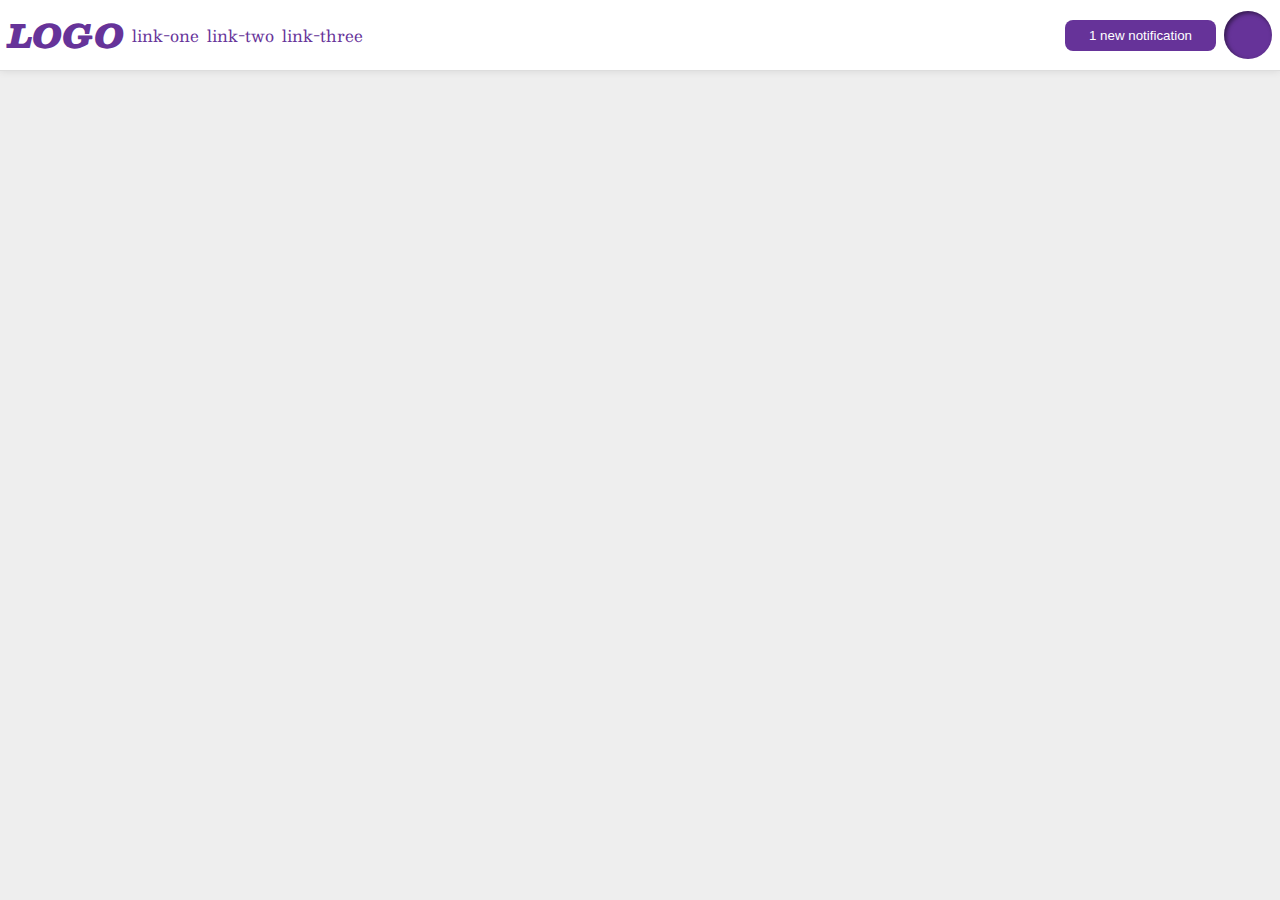
<file: flex/03-flex-header-2/index.html>
<!DOCTYPE html>
<html lang="en">
  <head>
    <meta charset="UTF-8">
    <meta http-equiv="X-UA-Compatible" content="IE=edge">
    <meta name="viewport" content="width=device-width, initial-scale=1.0">
    <title>Flex Header 2</title>
    <link rel="stylesheet" href="style.css">
  </head>
  <body>
    <div class="header">
      <div class="left">
      <div class="logo">
        LOGO
      </div>
      <ul class="links">
        <li><a href="google.com">link-one</a></li>
        <li><a href="google.com">link-two</a></li>
        <li><a href="google.com">link-three</a></li>
      </ul>
      </div>
      <div class="right">
      <button class="notifications">
        1 new notification
      </button>
      <div class="profile-image"></div>
    </div>
    </div>
  </body>
</html>
</file>
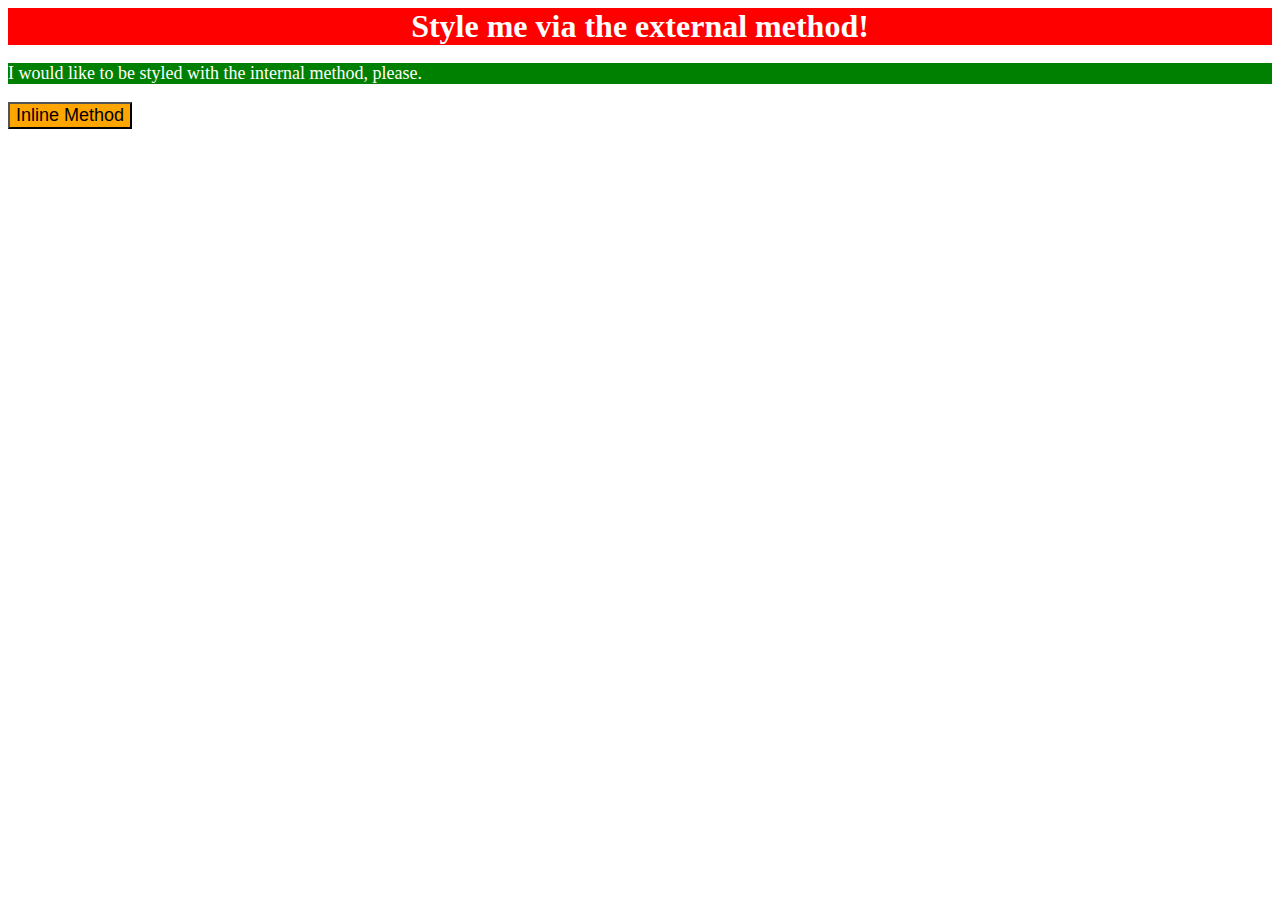
<file: foundations/01-css-methods/index.html>
<!DOCTYPE html>
<html lang="en">
  <head>
    <meta charset="UTF-8">
    <meta http-equiv="X-UA-Compatible" content="IE=edge">
    <meta name="viewport" content="width=device-width, initial-scale=1.0">
    <title>Methods for Adding CSS</title>
    <link rel="stylesheet" href="styles.css">
    
    <style>
      p {
        color: white;
        background-color: green;
        font-size: 18px;
      }
    </style>
  </head>
  <body>
    <div>Style me via the external method!</div>
    <p>I would like to be styled with the internal method, please.</p>
    <button style="background-color: orange; font-size: 18px;">Inline Method</button>
  </body>
</html>
</file>
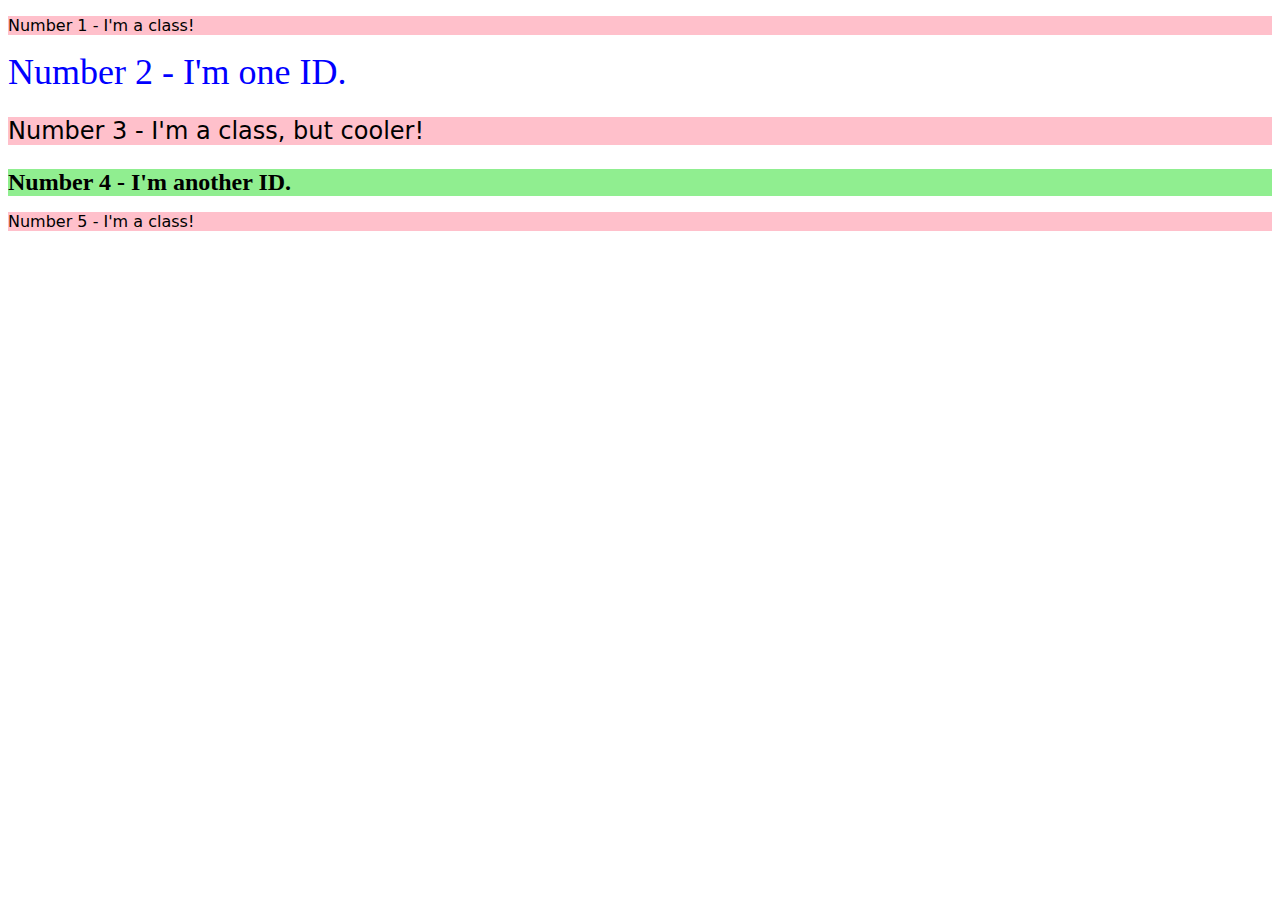
<file: foundations/02-class-id-selectors/index.html>
<!DOCTYPE html>
<html lang="en">
  <head>
    <meta charset="UTF-8">
    <meta http-equiv="X-UA-Compatible" content="IE=edge">
    <meta name="viewport" content="width=device-width, initial-scale=1.0">
    <title>Class and ID Selectors</title>
    <link rel="stylesheet" href="style.css">
  </head>
  <body>
    <p class="odd">Number 1 - I'm a class!</p>
    <div id="single">Number 2 - I'm one ID.</div>
    <p class="odd cooler">Number 3 - I'm a class, but cooler!</p>
    <div id="four">Number 4 - I'm another ID.</div>
    <p class="odd">Number 5 - I'm a class!</p>
  </body>
</html>
</file>
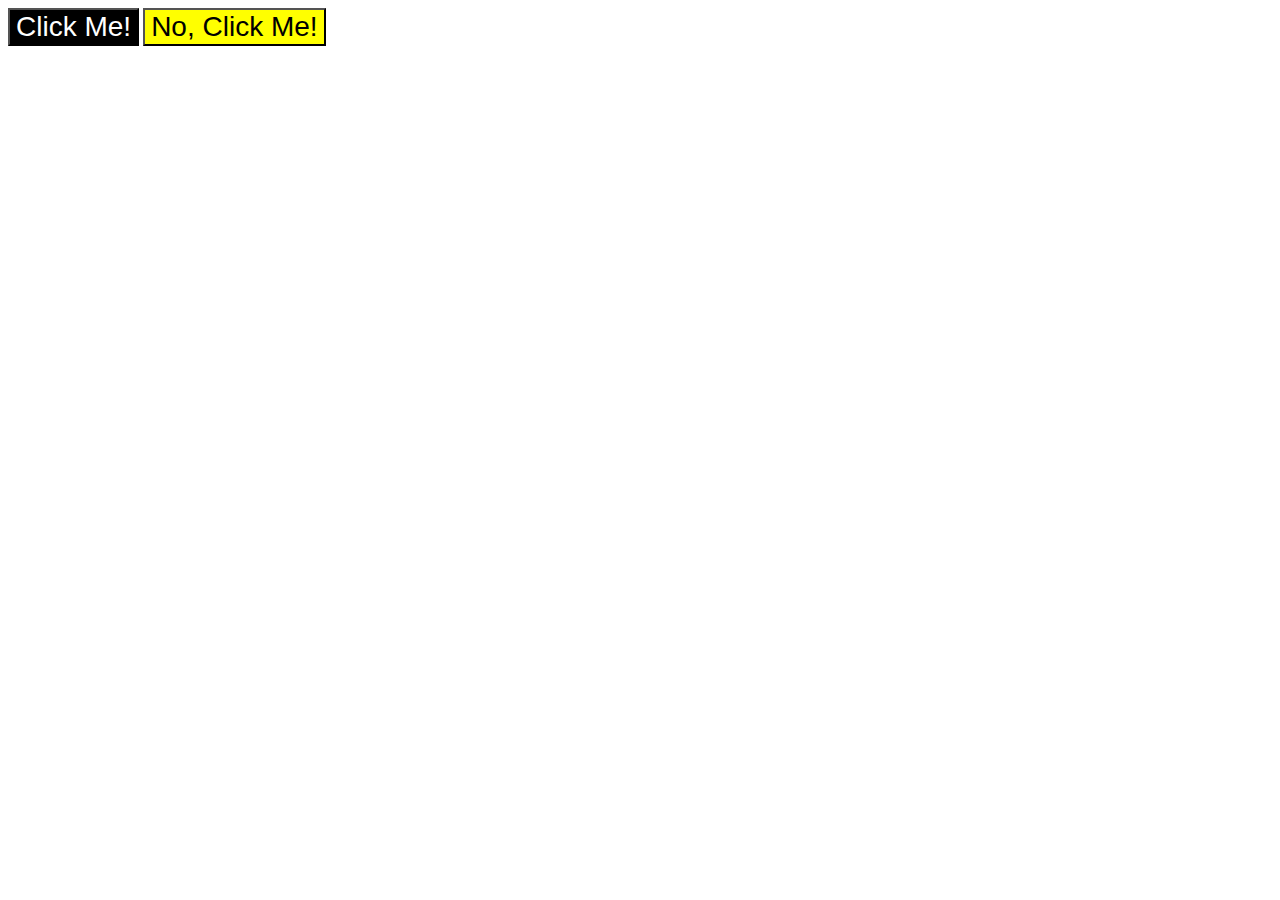
<file: foundations/03-grouping-selectors/index.html>
<!DOCTYPE html>
<html lang="en">
  <head>
    <meta charset="UTF-8">
    <meta http-equiv="X-UA-Compatible" content="IE=edge">
    <meta name="viewport" content="width=device-width, initial-scale=1.0">
    <title>Grouping Selectors</title>
    <link rel="stylesheet" href="style.css">
  </head>
  <body>
    <button class="black">Click Me!</button>
    <button class="yellow">No, Click Me!</button>
  </body>
</html>
</file>
<file: flex/03-flex-header-2/style.css>
/* this is some magical font-importing.  
you'll learn about it later. */
@import url('https://fonts.googleapis.com/css2?family=Besley:ital,wght@0,400;1,900&display=swap');

body {
  margin: 0;
  background: #eee;
  font-family: Besley, serif;
}

.header {
  background: white;
  border-bottom: 1px solid #ddd;
  box-shadow: 0 0 8px rgba(0,0,0,.1);
  display:flex;
  justify-content: space-between;
  padding: 8px;
}

.profile-image {
  background: rebeccapurple;
  box-shadow: inset 2px 2px 4px rgba(0,0,0,.5);
  border-radius: 50%;
  width: 48px;
  height: 48px;
}

.logo {
  color: rebeccapurple;
  font-size: 32px;
  font-weight: 900;
  font-style: italic;
}

button {
  border: none;
  border-radius: 8px;
  background: rebeccapurple;
  color: white;
  padding: 8px 24px;
}

a {
  /* this removes the line under our links */
  text-decoration: none;
  color: rebeccapurple;
}

ul {
  list-style-type: none;
  display: flex;
  gap: 8px;
  margin: 0;
  padding: 0;
}

.left, .right {
  display: flex;
  align-items: center;
  gap: 8px;

}
</file>
<file: foundations/01-css-methods/styles.css>
div { 
    color: white;
    background-color: red;
    font-size: 32px;
    font-weight: bold;
    text-align: center;
}
</file>
<file: foundations/02-class-id-selectors/style.css>
.odd {
    background-color: #ffc0cb;
    font-family: "verdana", "dejavu sans", sans-serif;
}

#single {
    color: #0000ff;
    font-size: 36px;
}

#four {
    font-weight: bold;
    font-size: 24px;
    background-color: #90ee90;

} 

.cooler {
    font-size: 24px;
}
</file>
<file: foundations/03-grouping-selectors/style.css>
.black, 
.yellow {
    font-size: 28px;
    font-family: "helvetica", "times new roman", "sans-serif";
}

.yellow {
    background-color: yellow;
}

.black {
    background-color: black;
    color: white;
}
</file>
